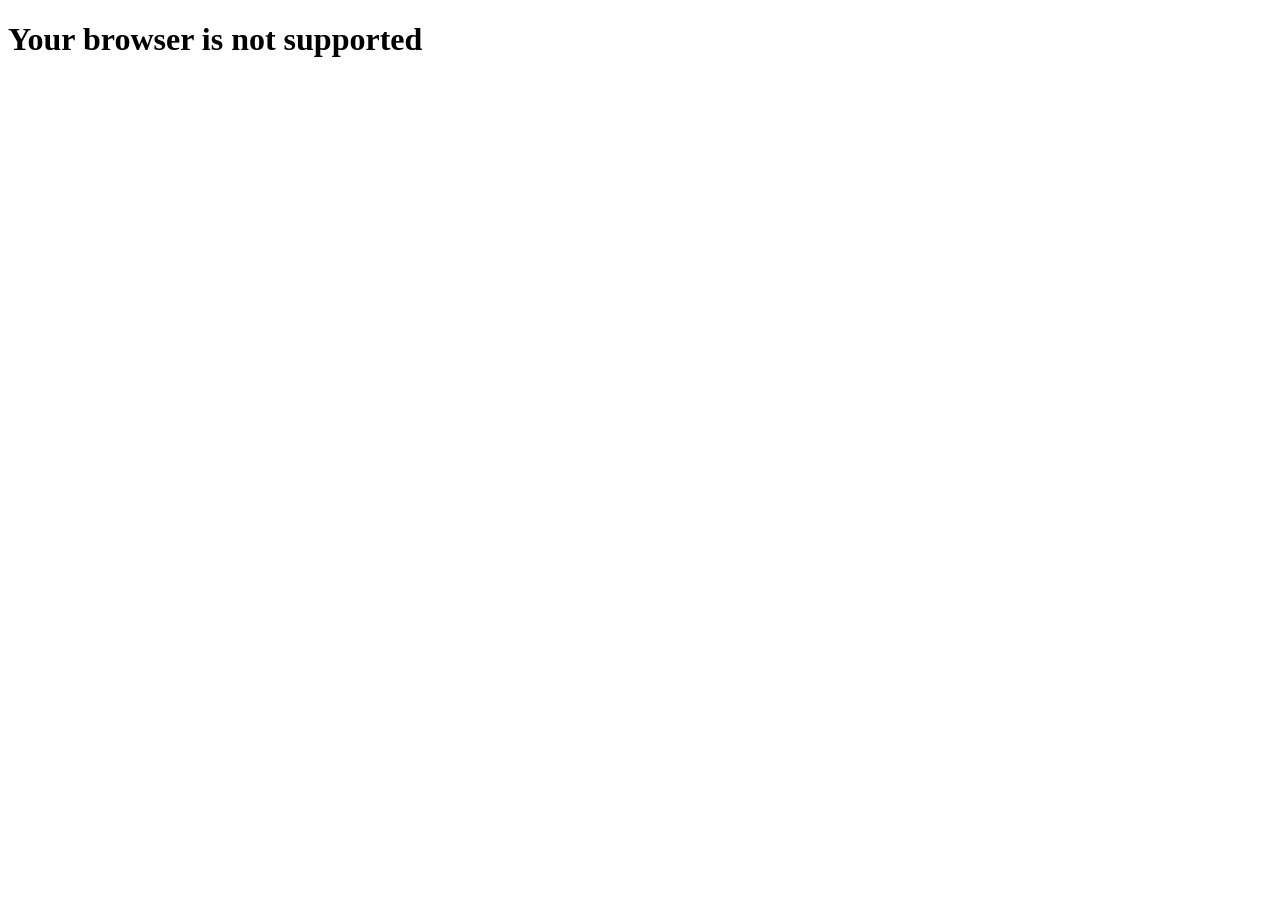
<file: unsupported.xxvQ-RQjAT.html>
<!DOCTYPE html>
<html lang="en">
<head>
  <meta charset="UTF-8">
  <meta http-equiv="X-UA-Compatible" content="IE=edge">
  <meta name="viewport" content="width=device-width, initial-scale=1.0">
  <meta name="robots" content="noindex">
  <title>Not Supported</title>
</head>
<body>
  <h1>Your browser is not supported</h1>
</body>
</html>
</file>
